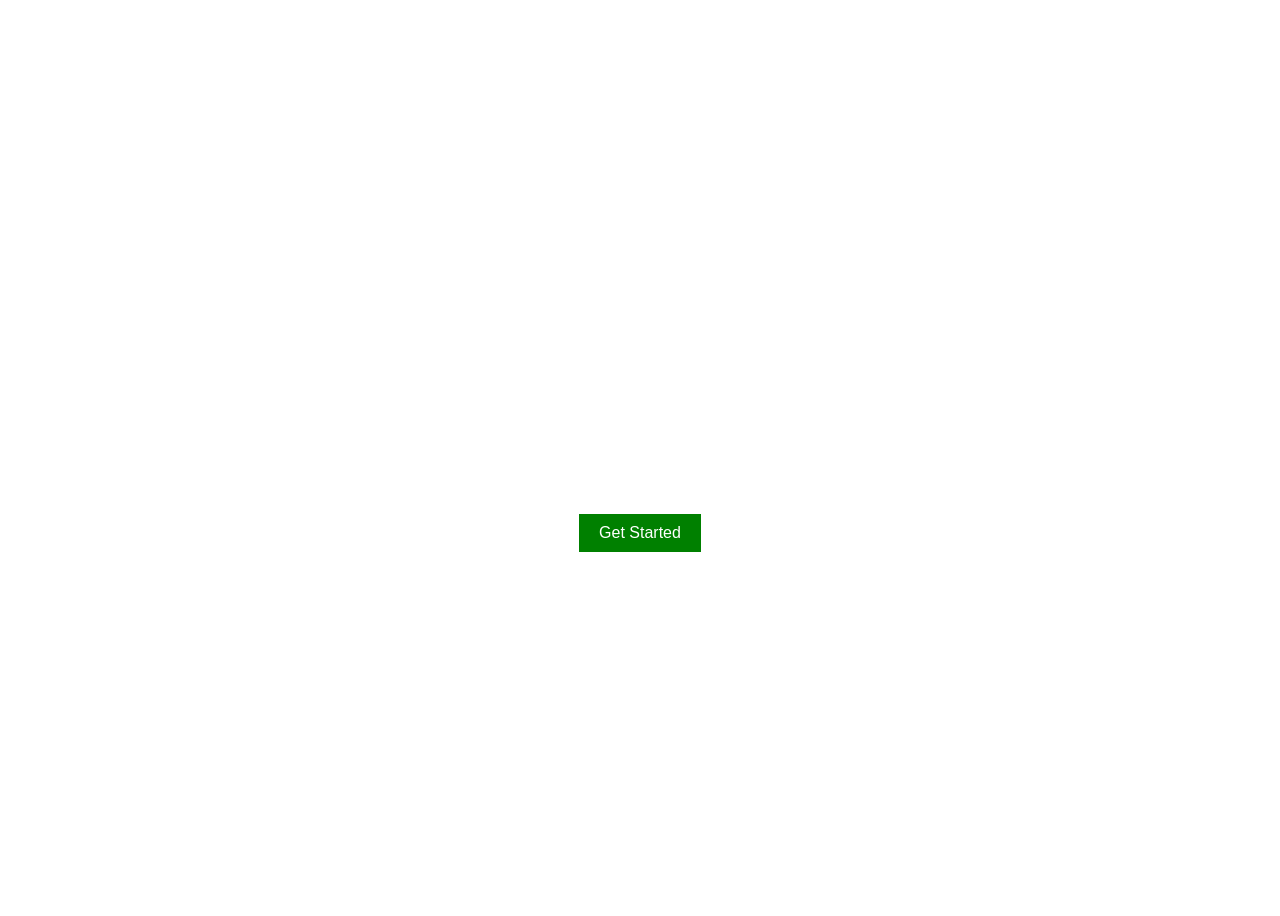
<file: index.html>
<!DOCTYPE html>
<html lang="en">
<head>
  <meta charset="UTF-8">
  <meta name="viewport" content="width=device-width, initial-scale=1.0">
  <title>Green Plant</title>
  <link rel="stylesheet" href="style.css">
</head>
<body>
  <div class="container">
    <h1>Green Plant</h1>
    <p class="slogan">Embrace Nature, Breathe Fresh</p>
    <button onclick="window.location.href='product-listing.html'" class="get-started-btn">Get Started</button>
  </div>
</body>
</html>
</file>
<file: style.css>
/* Landing Page Styling */
.container {
    background-image: url('https://images.pexels.com/photos/1089455/pexels-photo-1089455.jpeg?cs=srgb&dl=green-plants-1089455.jpg&fm=jpg');
    background-size: cover;
    background-position: center;
    height: 100vh;
    display: flex;
    flex-direction: column;
    align-items: center;
    justify-content: center;
    color: white;
    text-align: center;
  }
  
  .get-started-btn {
    margin-top: 20px;
    padding: 10px 20px;
    font-size: 1rem;
    color: white;
    background-color: green;
    border: none;
    cursor: pointer;
  }
  
  .product-list {
    padding: 20px;
    display: flex;
    flex-direction: column;
    gap: 20px;
  }
  
  .product-category {
    margin-bottom: 20px;
  }
  
  .product {
    border: 1px solid #ddd;
    padding: 10px;
    text-align: center;
  }
  
  .product img {
    width: 100px;
    height: 100px;
  }
  
  .add-to-cart {
    padding: 5px 10px;
    color: white;
    background-color: green;
    border: none;
    cursor: pointer;
  }
  
  .add-to-cart:disabled {
    background-color: gray;
    cursor: not-allowed;
  }
  
  header {
    display: flex;
    justify-content: space-between;
    align-items: center;
    padding: 20px;
    background-color: #f0f0f0;
  }
  
  nav a {
    margin-right: 10px;
    text-decoration: none;
    color: black;
  }
  
  .cart {
    padding: 20px;
  }
</file>
